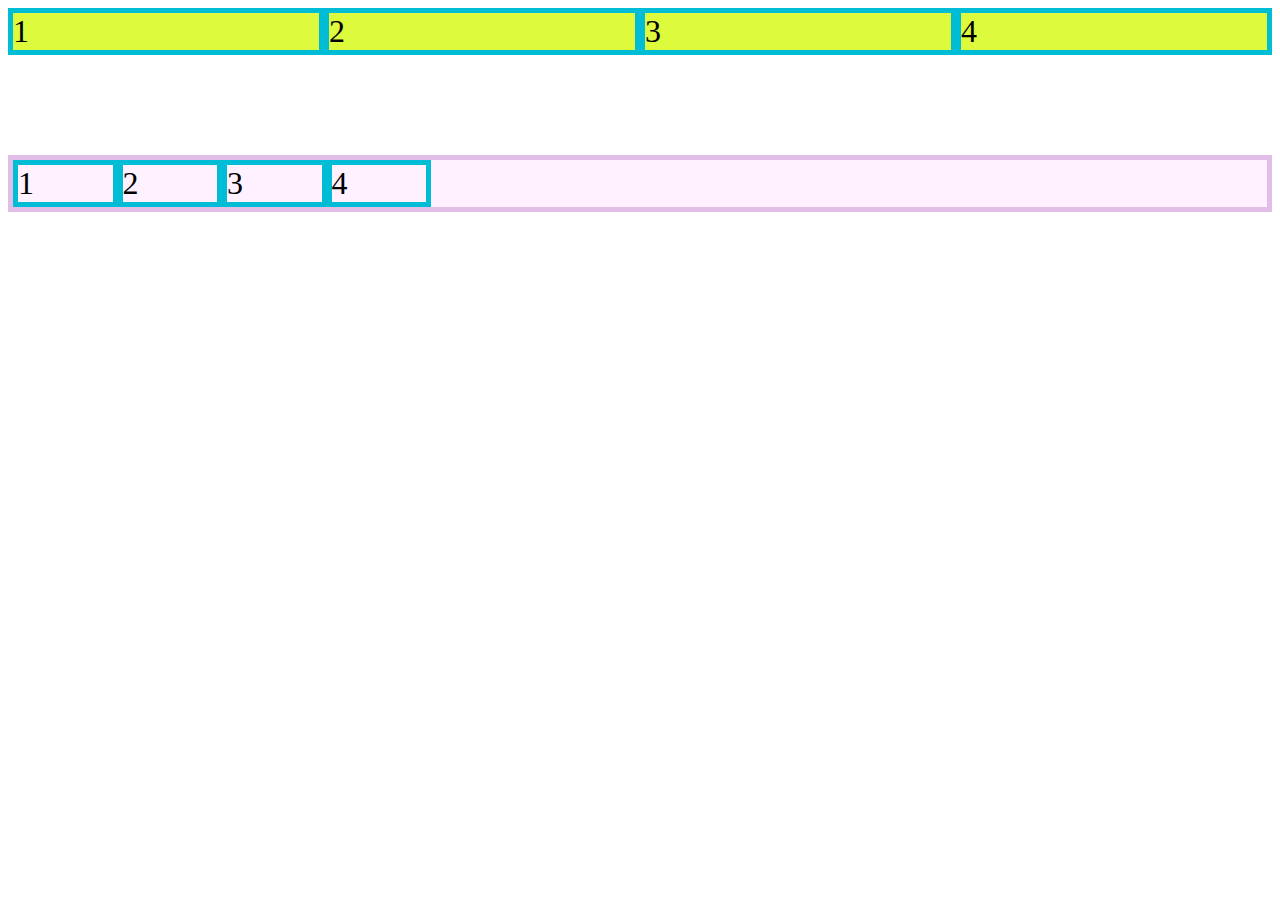
<file: index.html>
<!DOCTYPE html>
<html lang="en">
<head>
    <meta charset="UTF-8">
    <meta http-equiv="X-UA-Compatible" content="IE=edge">
    <meta name="viewport" content="width=device-width, initial-scale=1.0">
    <title>Document</title>
    <link rel="stylesheet" href="style.css">
</head>
<body>
    <div class="contenedor-1">
        <div class="item item-1"> 1</div>
        <div class="item item-2"> 2</div>
        <div class="item item-3"> 3</div>
        <div class="item item-4"> 4</div>
    </div>

    <div class="contenedor-2">
        <div class="item item-1"> 1</div>
        <div class="item item-2"> 2</div>
        <div class="item item-3"> 3</div>
        <div class="item item-4"> 4</div>
    </div>
</body>

</html>
</file>
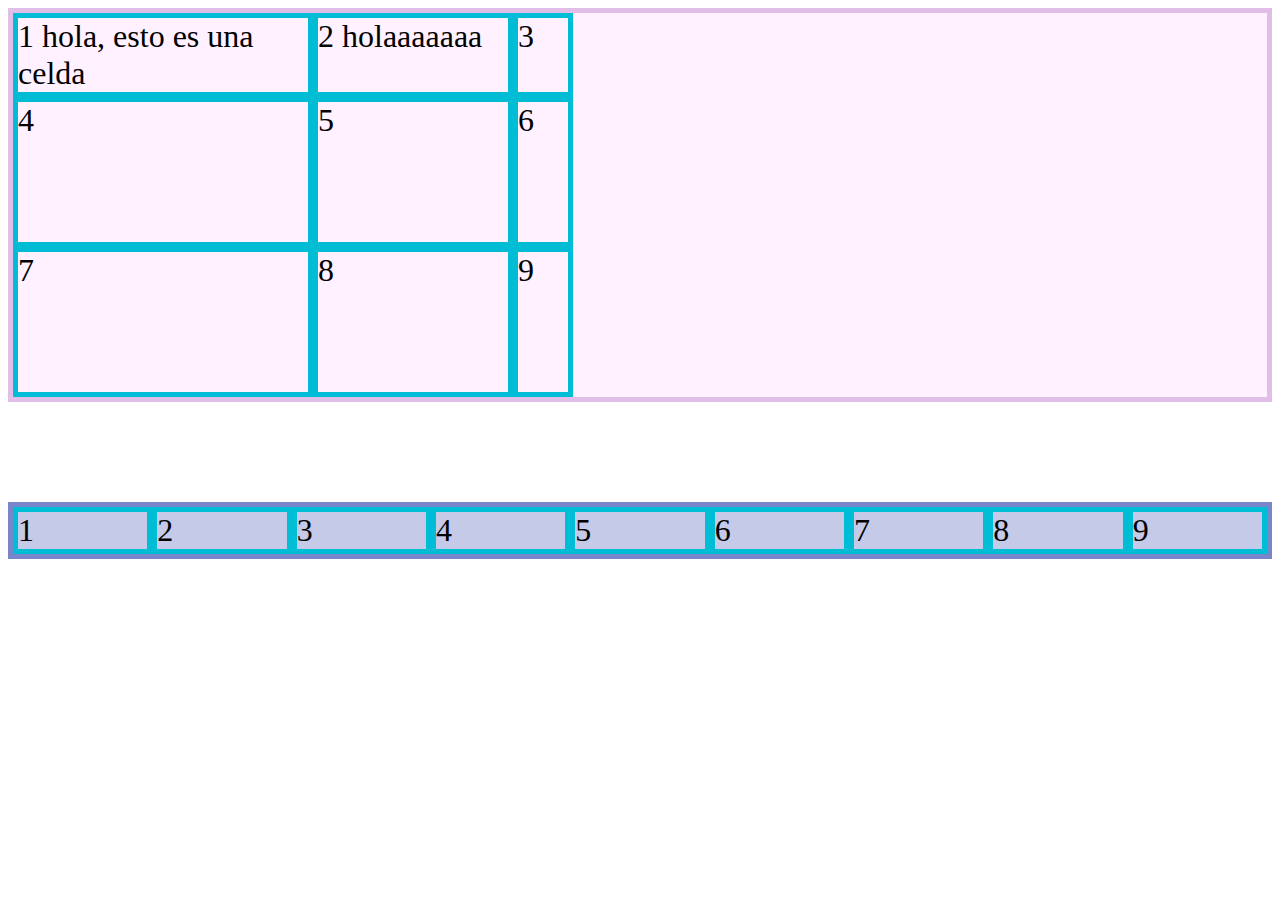
<file: Funciones especiales/index.html>
<!DOCTYPE html>
<html>
<head>
  <link rel="stylesheet" href="./style.css">
</head>
<body>
  <div class="contenedor">
    <div class="item item-1">1 hola, esto es una celda</div>
    <div class="item item-2">2 holaaaaaaa</div>
    <div class="item item-3">3</div>
    <div class="item item-4">4</div>
    <div class="item item-5">5</div>
    <div class="item item-6">6</div>
    <div class="item item-7">7</div>
    <div class="item item-8">8</div>
    <div class="item item-9">9</div>
  </div>

  <div class="contenedor-2">
    <div class="item item-1">1</div>
    <div class="item item-2">2</div>
    <div class="item item-3">3</div>
    <div class="item item-4">4</div>
    <div class="item item-5">5</div>
    <div class="item item-6">6</div>
    <div class="item item-7">7</div>
    <div class="item item-8">8</div>
    <div class="item item-9">9</div>
  </div>
</body>

</html>
</file>
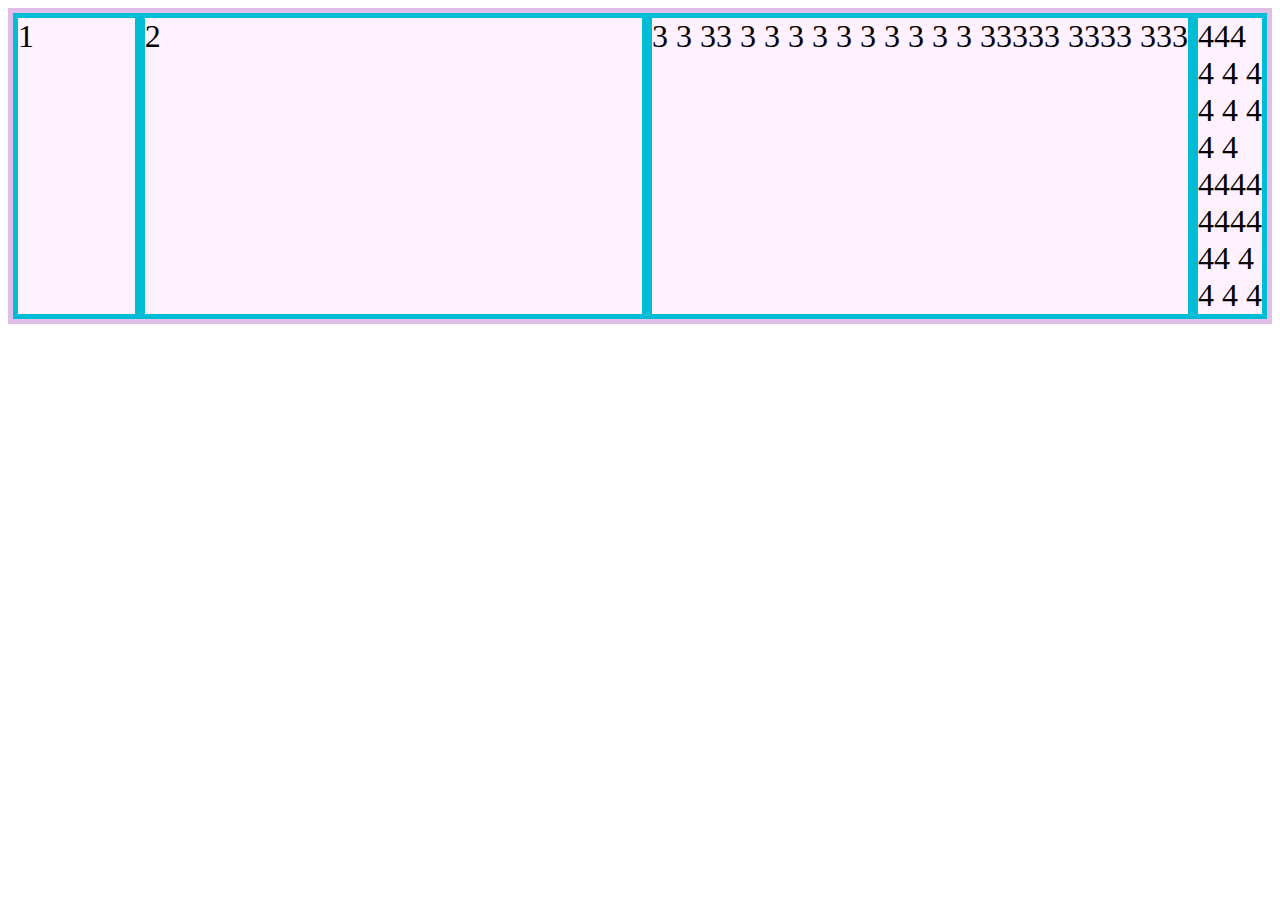
<file: Keywords especiales/index.html>
<!DOCTYPE html>
<html>
<head>
  <link rel="stylesheet" href="./style.css">
</head>
<body>
  <div class="contenedor">
    <div class="item item-1">1</div>
    <div class="item item-2">2</div>
    <div class="item item-3">3 3 33 3 3 3 3 3 3 3 3 3 3 33333 3333 333</div>
    <div class="item item-4">444 4 4 4 4 4 4 4 4 4444 4444 44 4 4 4 4</div>
  </div>
</body>

</html>
</file>
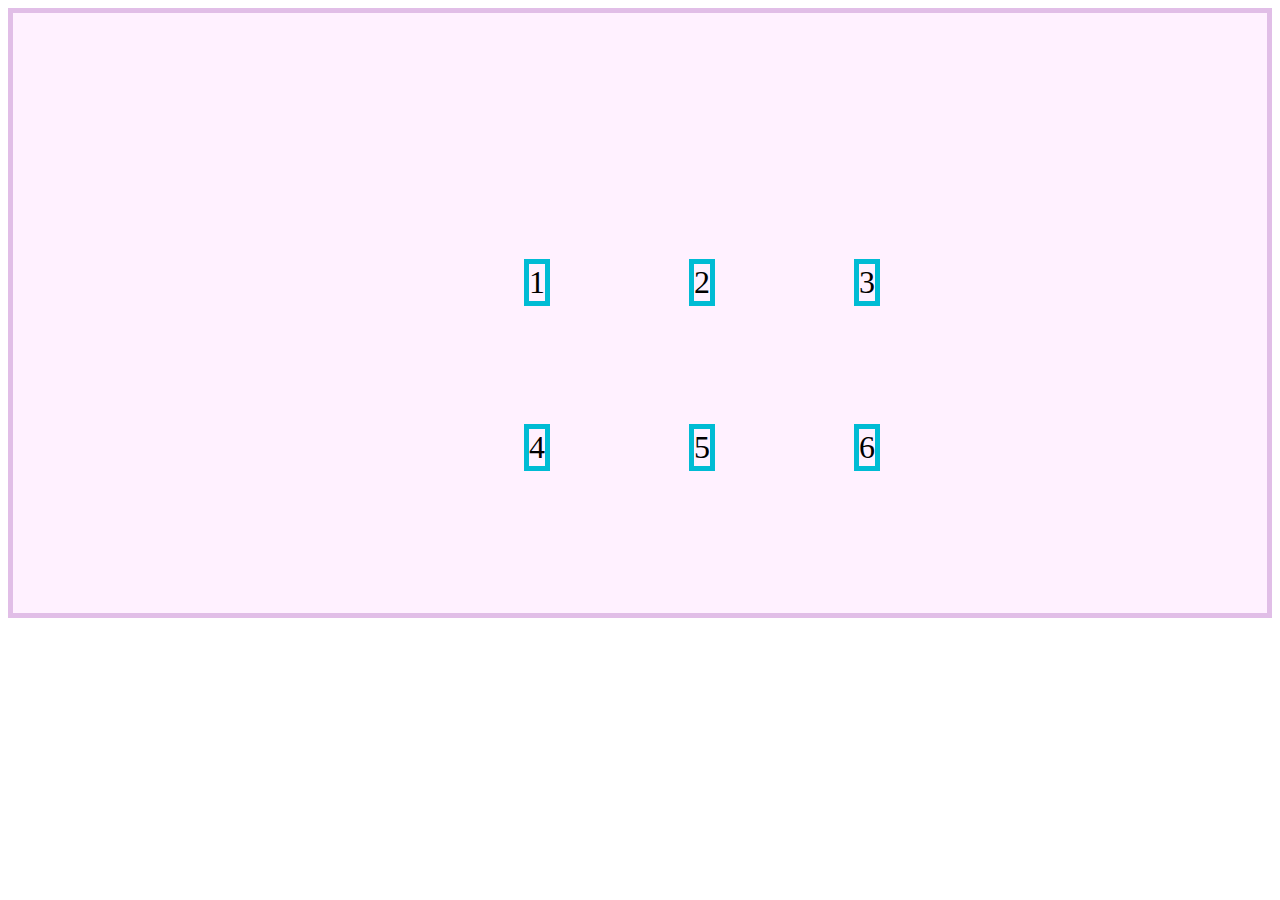
<file: Propiedades de Alineacion/index.html>
<!DOCTYPE html>
<html>
<head>
  <link rel="stylesheet" href="./style.css">
</head>
<body>
  <div class="contenedor">
    <div class="item item-1">1</div>
    <div class="item item-2">2</div>
    <div class="item item-3">3</div>
    <div class="item item-4">4</div>
    <div class="item item-5">5</div>
    <div class="item item-6">6</div>
  </div>
</body>

</html>
</file>
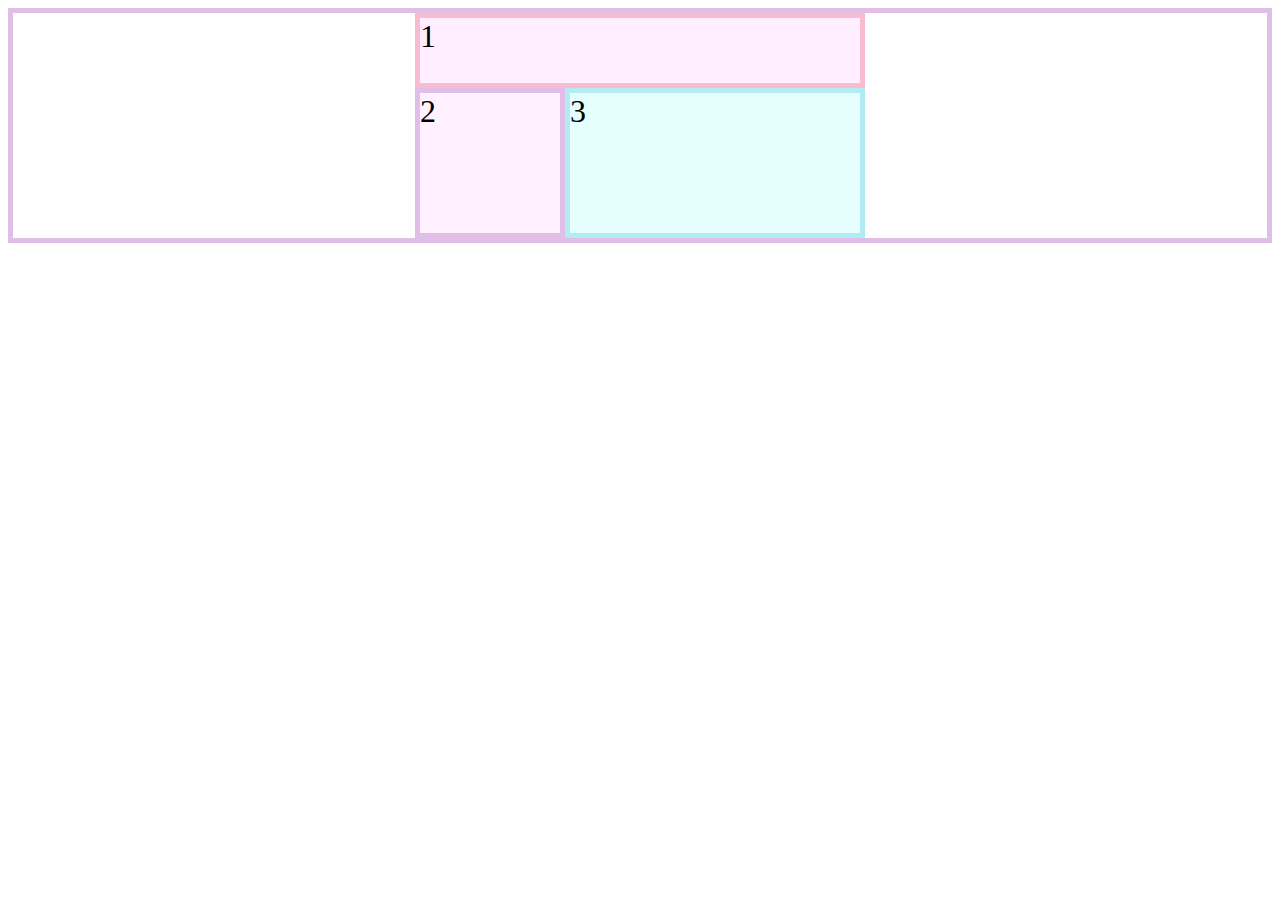
<file: Propiedades de Ubicacion/index.html>
<!DOCTYPE html>
<html>
<head>
  <link rel="stylesheet" href="./style.css">
</head>
<body>
  <div class="contenedor">
    <div class="item item-1">1</div>
    <div class="item item-2">2</div>
    <div class="item item-3">3</div>
  </div>
</body>

</html>
</file>
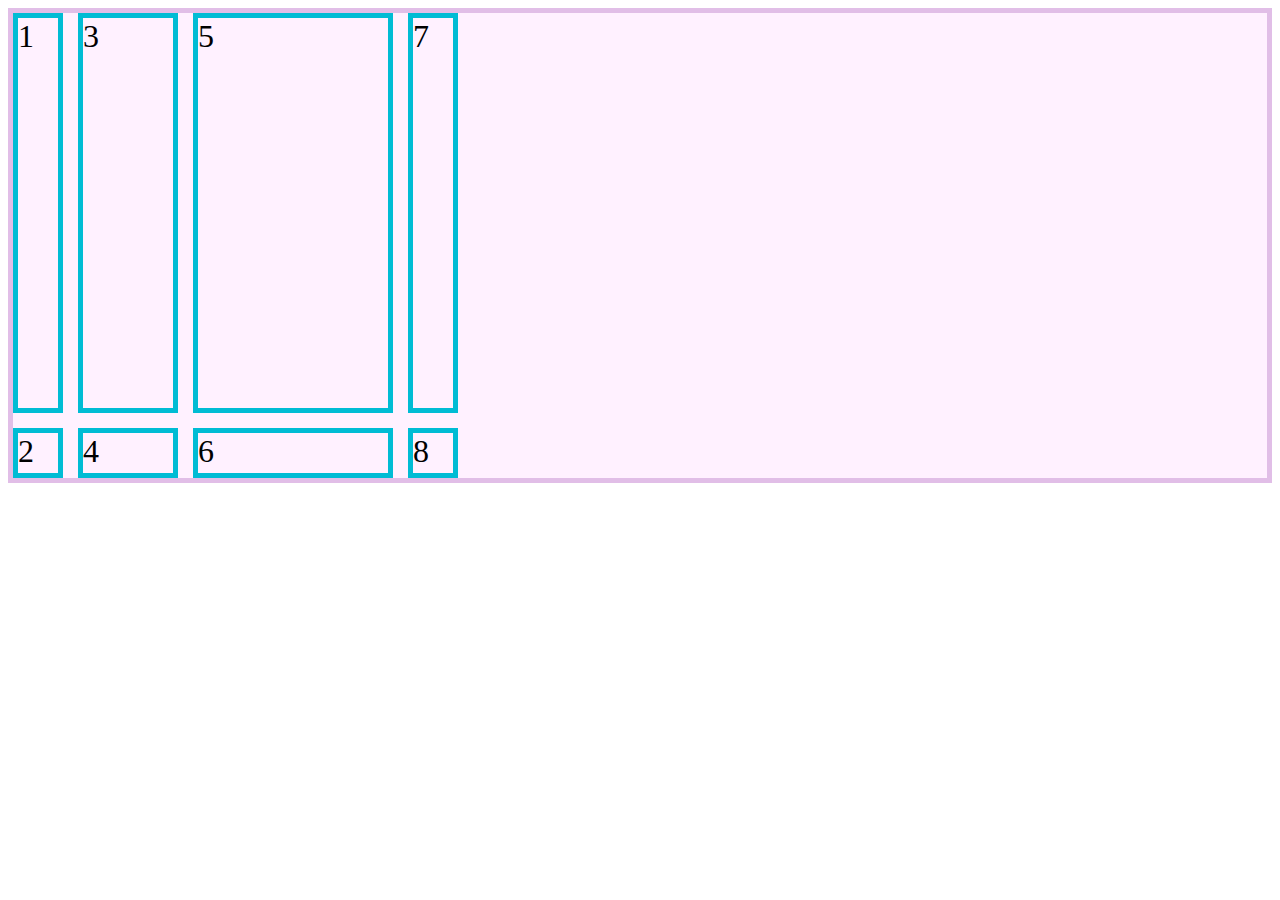
<file: Propiedades del Contenedor/index.html>
<!DOCTYPE html>
<html>
<head>
  <link rel="stylesheet" href="./style.css">
</head>
<body>
  <div class="contenedor">
    <div class="item item-1">1</div>
    <div class="item item-2">2</div>
    <div class="item item-3">3</div>
    <div class="item item-4">4</div>
    <div class="item item-5">5</div>
    <div class="item item-6">6</div>
    <div class="item item-7">7</div>
    <div class="item item-8">8</div>
  </div>
</body>

</html>
</file>
<file: style.css>
.contenedor-1 {
    background-color: #DDFA3C;
    display: grid;
    /* grid-template-columns: repeat(4, 100px); */
    /* grid-template-columns: repeat(4, 1fr); */
    /* grid-template-columns: 1fr 3fr min-content 2fr; */
    /* grid-template-columns: 1fr 3fr max-content 2fr; */

    grid-template-columns: repeat(auto-fit, minmax(100px, 1fr));
    /* place-content: center; */
}

.contenedor-2 {
    margin-top: 100px;
    border: 5px solid #e1bee7;
    background-color: #fff1ff;
    display: grid;
    grid-template-columns: repeat(auto-fill, minmax(100px, 1fr))
}

.item {
    font-size: 4rem;
    border: 5px solid #00bcd4;
    font-size: 2rem;
}
</file>
<file: Funciones especiales/style.css>
.contenedor {
  border: 5px solid #e1bee7;
  background-color: #fff1ff;
  display: grid;
  grid-template-columns: minmax(30px, 300px) 200px 60px;
  grid-template-rows: auto repeat(2, 150px);
}

.item {
  border: 5px solid #00bcd4;
  font-size: 2rem;
}

.contenedor-2 {
  margin-top: 100px;
  border: 5px solid #7986cb;
  background-color: #c5cae9;
  display: grid;
  grid-template-columns: repeat(auto-fit, minmax(100px, 1fr));
}
</file>
<file: Keywords especiales/style.css>
.contenedor {
  border: 5px solid #e1bee7;
  background-color: #fff1ff;
  display: grid;
  grid-template-columns: 1fr 4fr max-content min-content;
}

.item {
  border: 5px solid #00bcd4;
  font-size: 2rem;
}
</file>
<file: Propiedades de Alineacion/style.css>
.contenedor {
  border: 5px solid #e1bee7;
  background-color: #fff1ff;
  display: grid;
  grid-gap: 15px;
  grid-template-columns: 150px 150px 150px;
  grid-auto-rows: 150px;
  place-content: center;
  place-items: end;
  height: 600px;
}

.item {
  border: 5px solid #00bcd4;
  font-size: 2rem;
}
</file>
<file: Propiedades de Ubicacion/style.css>
.contenedor {
  border: 5px solid #e1bee7;
  background-color: white;
  display: grid;
  grid-template-columns: 150px 150px 150px;
  grid-template-rows: 75px 75px 75px;
  grid-template-areas: 
    "one one one"
    "two three three"
    "two three three";
  place-content: center;
}

.item {
  font-size: 2rem;
}

.item-1 {
  border: 5px solid #f8bbd0;
  background-color: #ffeeff;
  /* grid-column-start: 1;
  grid-column-end: 4; */
  grid-area: one;
}

.item-2 {
  border: 5px solid #e1bee7;
  background-color: #fff1ff;
  /* grid-row: 2 / 4; */
  grid-area: two;
}

.item-3 {
  border: 5px solid #b2ebf2;
  background-color: #e5ffff;
  /* grid-area: 2 / 2 / 4 / 4; */
  grid-area: three;
}
</file>
<file: Propiedades del Contenedor/style.css>
.contenedor {
  border: 5px solid #e1bee7;
  background-color: #fff1ff;
  display: grid;
  grid-template-columns: [perro dog] 50px [gato] 100px [raton] 200px;
  grid-template-rows: 400px 50px;
  grid-gap: 15px;
  grid-auto-flow: column;
  grid-auto-columns: 50px;
}

.item {
  border: 5px solid #00bcd4;
  font-size: 2rem;
}
</file>
